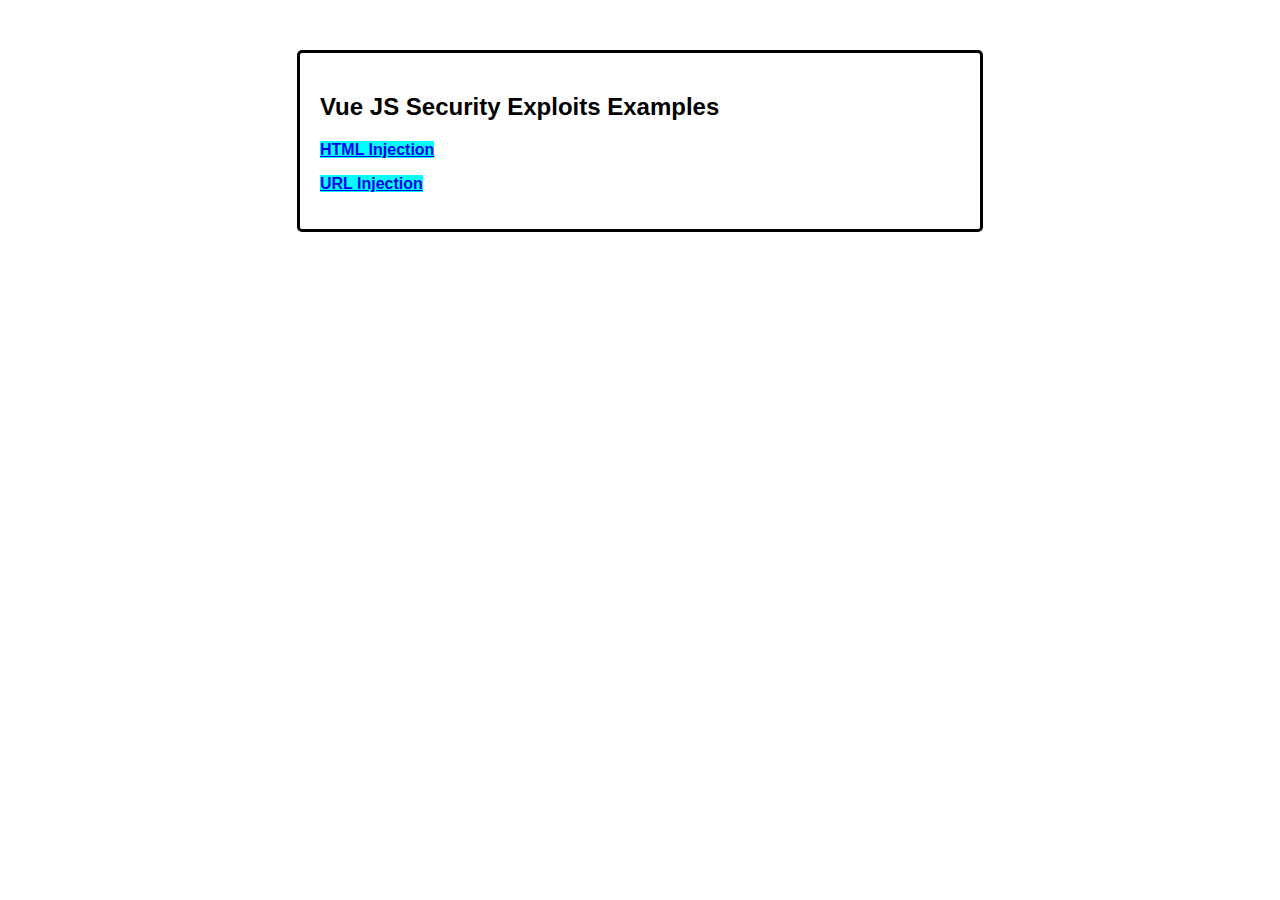
<file: index.html>
<!DOCTYPE html>
<html lang="en">

<head>
    <style>
        body {
            margin: auto;
            margin-top: 50px;
            width: 50%;
            border: 3px solid;
            border-radius: 5px;
            padding: 20px;
            font-family: 'Lato', 'Lucida Grande', 'Lucida Sans Unicode', Tahoma, Sans-Serif;
        }

        a:link {
            background-color: cyan;
        }

        a:hover {
            background-color: lightgreen;
            color: black;
        }
    </style>
</head>

<body>
    <h2>Vue JS Security Exploits Examples</h2>
    
    <p><b><a href="htmlinjection/index.html" target="_blank">HTML Injection</a></b></p>

    <p><b><a href="urlinjection/index.html" target="_blank">URL Injection</a></b></p>
</body>

</html>
</file>
